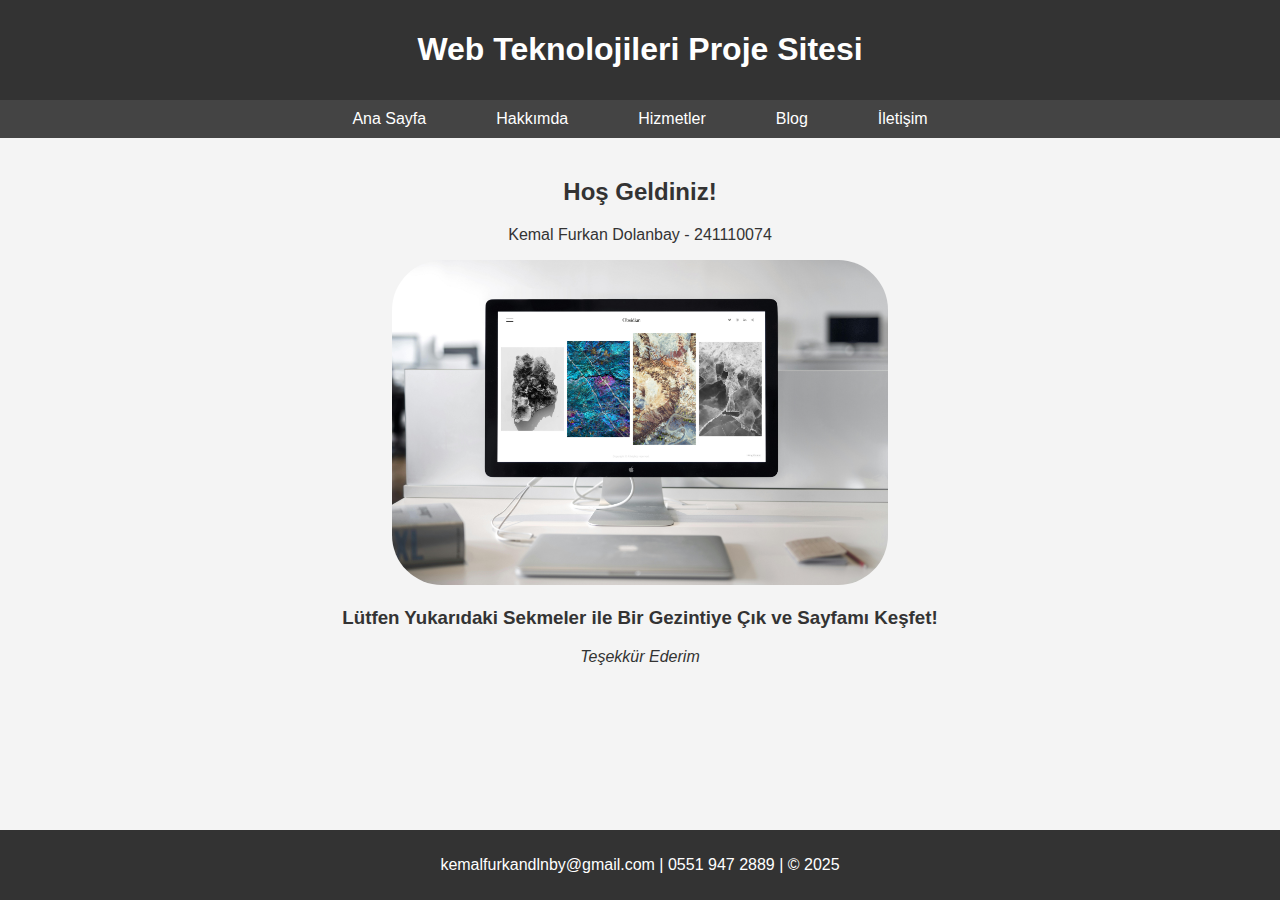
<file: KemalFurkan_Dolanbay_241110074/index.html>
<!DOCTYPE html>
<html lang="tr">
<head>
    <meta charset="UTF-8">
    <meta name="viewport" content="width=device-width, initial-scale=1.0">
    <title>Ana Sayfa</title>
    <link rel="stylesheet" href="styles.css">
</head>
<body>
    <header>
        <h1>Web Teknolojileri Proje Sitesi</h1>
    </header>
    <nav>
        <ul>
            <li><a href="index.html">Ana Sayfa</a></li>
            <li><a href="hakkimizda.html">Hakkımda</a></li>
            <li><a href="hizmetler.html">Hizmetler</a></li>
            <li><a href="blog.html">Blog</a></li>
            <li><a href="iletisim.html">İletişim</a></li>
        </ul>
    </nav>
    <main>
        <h2>Hoş Geldiniz!</h2>
        <div class="card">
            <p>Kemal Furkan Dolanbay - 241110074</p>
            <img src="website.jpg" alt="websitesi örneği" style="width: 40%; border-radius:50px;">
            <h3>Lütfen Yukarıdaki Sekmeler ile Bir Gezintiye Çık ve Sayfamı Keşfet!</h3>
            <i>Teşekkür Ederim</i>
        </div>
    </main>
    <footer>
        <p>kemalfurkandlnby@gmail.com | 0551 947 2889 | © 2025</p>
    </footer>
    <script src="script.js"></script>
</body>
</html>
</file>
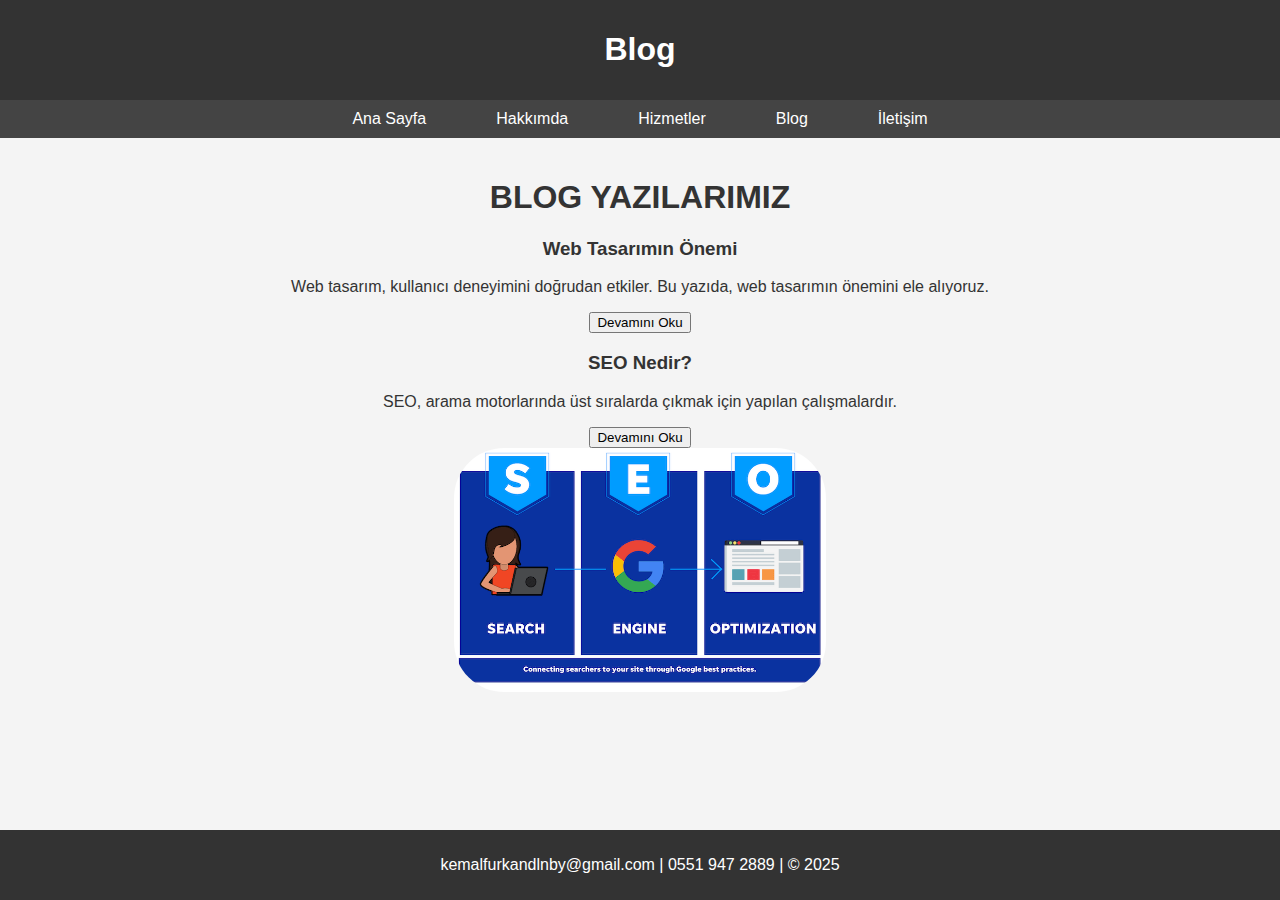
<file: KemalFurkan_Dolanbay_241110074/blog.html>
<!DOCTYPE html>
<html lang="tr">
<head>
    <meta charset="UTF-8">
    <meta name="viewport" content="width=device-width, initial-scale=1.0">
    <title>Blog</title>
    <link rel="stylesheet" href="styles.css">
</head>
<body>
    <header>
        <h1>Blog</h1>
    </header>
    <nav>
        <ul>
            <li><a href="index.html">Ana Sayfa</a></li>
            <li><a href="hakkimizda.html">Hakkımda</a></li>
            <li><a href="hizmetler.html">Hizmetler</a></li>
            <li><a href="blog.html">Blog</a></li>
            <li><a href="iletisim.html">İletişim</a></li>
        </ul>
    </nav>
    <main>
        <h1>BLOG YAZILARIMIZ</h1>
        <div class="card">
            <h3>Web Tasarımın Önemi</h3>
            <p>Web tasarım, kullanıcı deneyimini doğrudan etkiler. Bu yazıda, web tasarımın önemini ele alıyoruz.</p>
            <button onclick="toggleReadMore('more1')">Devamını Oku</button>
            <p id="more1" style="display:none;">Detaylı bilgi için lütfen bizimle iletişime geçin.</p>
        </div>
        <div class="card">
            <h3>SEO Nedir?</h3>
            <p>SEO, arama motorlarında üst sıralarda çıkmak için yapılan çalışmalardır.</p>
            <button onclick="toggleReadMore('more2')">Devamını Oku</button>
            <p id="more2" style="display:none;">SEO stratejileri hakkında daha fazla bilgi almak için bize ulaşın.</p>   
        </div>
        
        <img src="seo.png" alt="websitesi örneği" style="width: 30%; border-radius:50px;">
    </main>
    <footer>
        <p>kemalfurkandlnby@gmail.com | 0551 947 2889 | © 2025</p>
    </footer>
    <script src="script.js"></script>
</body>
</html>
</file>
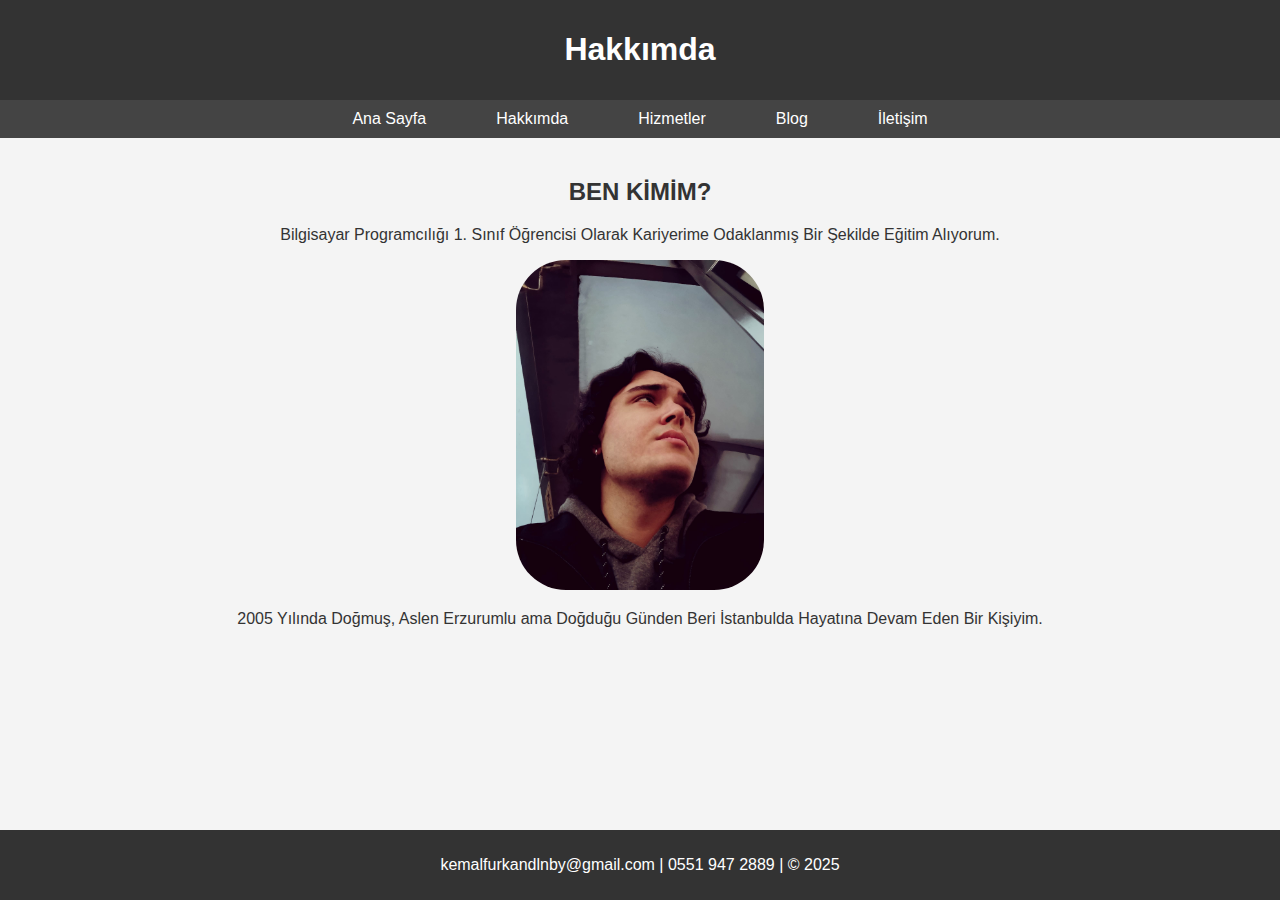
<file: KemalFurkan_Dolanbay_241110074/hakkimizda.html>
<!DOCTYPE html>
<html lang="tr">
<head>
    <meta charset="UTF-8">
    <meta name="viewport" content="width=device-width, initial-scale=1.0">
    <title>Hakkımızda</title>
    <link rel="stylesheet" href="styles.css">
</head>
<body>
    <header>
        <h1>Hakkımda</h1>
    </header>
    <nav>
        <ul>
            <li><a href="index.html">Ana Sayfa</a></li>
            <li><a href="hakkimizda.html">Hakkımda</a></li>
            <li><a href="hizmetler.html">Hizmetler</a></li>
            <li><a href="blog.html">Blog</a></li>
            <li><a href="iletisim.html">İletişim</a></li>
        </ul>
    </nav>
    <main>
        <h2>BEN KİMİM?</h2>
        <div class="card">
            <p>Bilgisayar Programcılığı 1. Sınıf Öğrencisi Olarak Kariyerime Odaklanmış Bir Şekilde Eğitim Alıyorum.</p>
            <img src="ben.jpg" alt="Hakkımızda Resmi" style="width: 20%; border-radius:50px;">
            <p>2005 Yılında Doğmuş, Aslen Erzurumlu ama Doğduğu Günden Beri İstanbulda Hayatına Devam Eden Bir Kişiyim.</p>
            <br/>
            
        </div>
    </main>
    <footer>
        <p>kemalfurkandlnby@gmail.com | 0551 947 2889 | © 2025</p>
    </footer>
    <script src="script.js"></script>
</body>
</html>
</file>
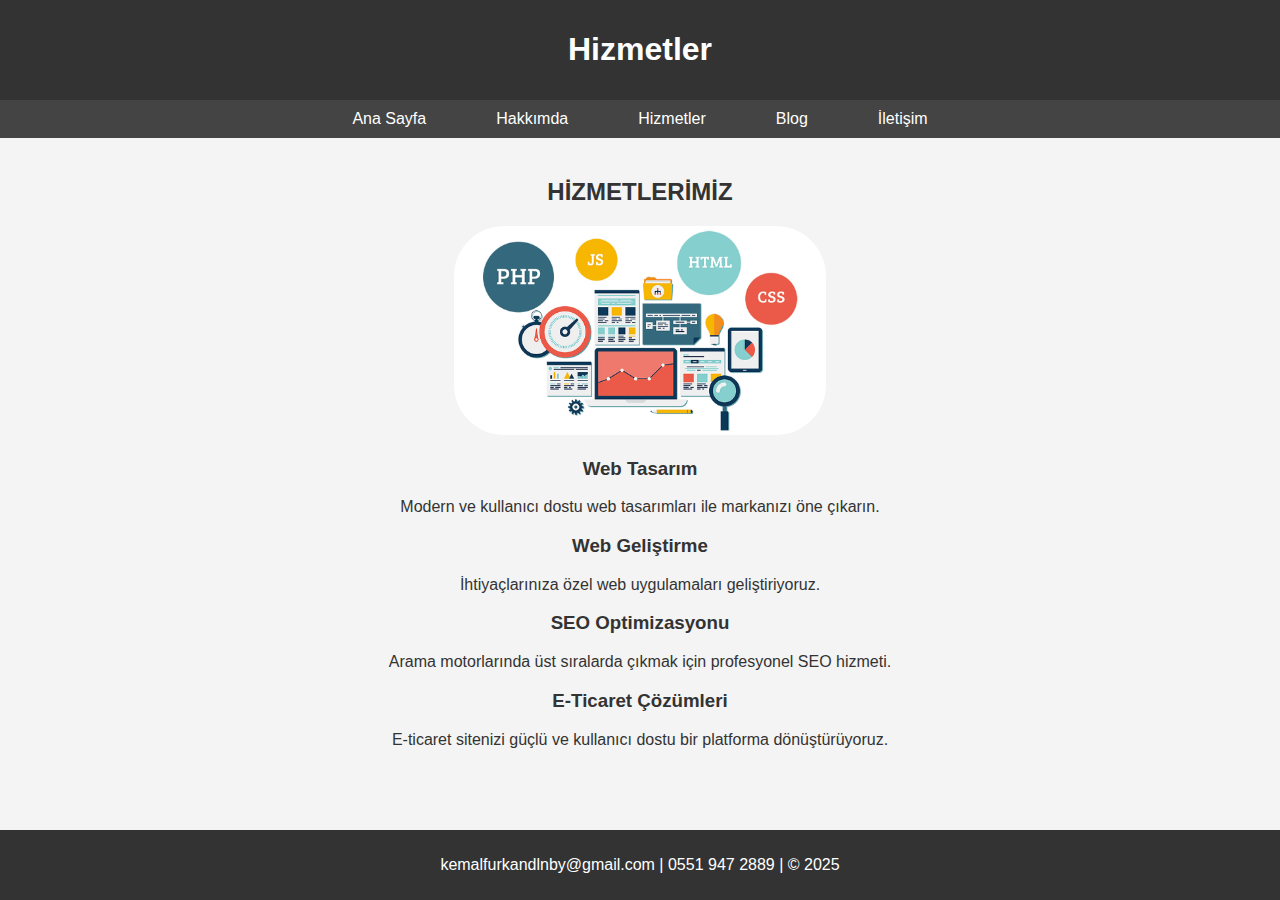
<file: KemalFurkan_Dolanbay_241110074/hizmetler.html>
<!DOCTYPE html>
<html lang="tr">
<head>
    <meta charset="UTF-8">
    <meta name="viewport" content="width=device-width, initial-scale=1.0">
    <title>Hizmetler</title>
    <link rel="stylesheet" href="styles.css">
</head>
<body>
    <header>
        <h1>Hizmetler</h1>
    </header>
    <nav>
        <ul>
            <li><a href="index.html">Ana Sayfa</a></li>
            <li><a href="hakkimizda.html">Hakkımda</a></li>
            <li><a href="hizmetler.html">Hizmetler</a></li>
            <li><a href="blog.html">Blog</a></li>
            <li><a href="iletisim.html">İletişim</a></li>
        </ul>
    </nav>
    <main>
        <h2>HİZMETLERİMİZ</h2>
        <img src="tasarim.jpg" alt="webtasarim ornegi" style="width: 30%; border-radius:50px;">
        <div class="card">
            <h3>Web Tasarım</h3>
            <p>Modern ve kullanıcı dostu web tasarımları ile markanızı öne çıkarın.</p>
        </div>
        <div class="card">
            <h3>Web Geliştirme</h3>
            <p>İhtiyaçlarınıza özel web uygulamaları geliştiriyoruz.</p>
        </div>
        <div class="card">
            <h3>SEO Optimizasyonu</h3>
            <p>Arama motorlarında üst sıralarda çıkmak için profesyonel SEO hizmeti.</p>
        </div>
        <div class="card">
            <h3>E-Ticaret Çözümleri</h3>
            <p>E-ticaret sitenizi güçlü ve kullanıcı dostu bir platforma dönüştürüyoruz.</p>
            
        </div>
    </main>
    <footer>
        <p>kemalfurkandlnby@gmail.com | 0551 947 2889 | © 2025</p>
    </footer>
    <script src="script.js"></script>
</body>
</html>
</file>
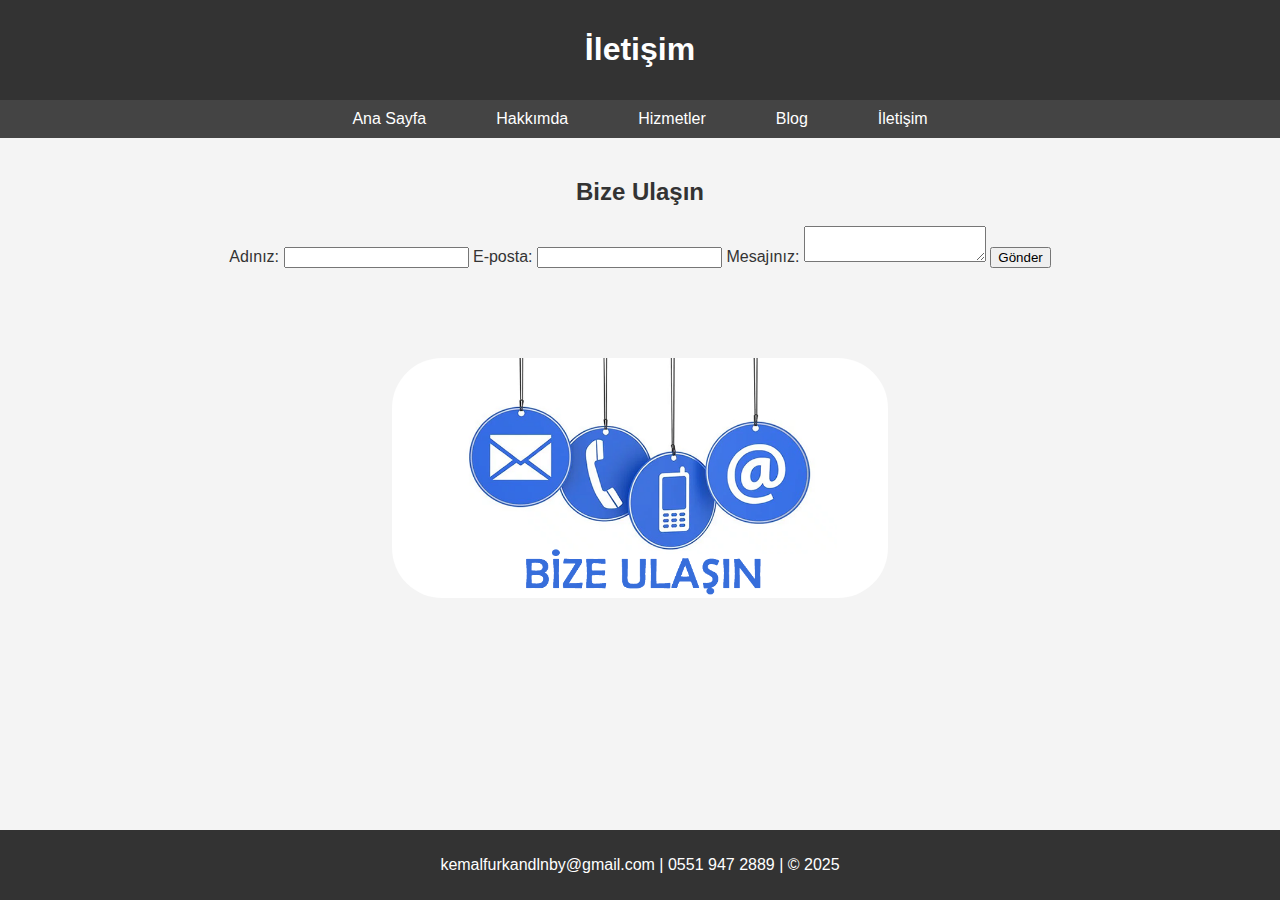
<file: KemalFurkan_Dolanbay_241110074/iletisim.html>
<!DOCTYPE html>
<html lang="tr">
<head>
    <meta charset="UTF-8">
    <meta name="viewport" content="width=device-width, initial-scale=1.0">
    <title>İletişim</title>
    <link rel="stylesheet" href="styles.css">
</head>
<body>
    <header>
        <h1>İletişim</h1>
    </header>
    <nav>
        <ul>
            <li><a href="index.html">Ana Sayfa</a></li>
            <li><a href="hakkimizda.html">Hakkımda</a></li>
            <li><a href="hizmetler.html">Hizmetler</a></li>
            <li><a href="blog.html">Blog</a></li>
            <li><a href="iletisim.html">İletişim</a></li>
        </ul>
    </nav>
    <main>
        <h2>Bize Ulaşın</h2>
        <div class="card">
            <form id="contactForm">
                <label for="name">Adınız:</label>
                <input type="text" id="name" required>
                <label for="email">E-posta:</label>
                <input type="email" id="email" required>
                <label for="message">Mesajınız:</label>
                <textarea id="message" required></textarea>
                <button type="submit">Gönder</button>
            </form>
            <br/><br/><br/><br/><br/>
            <img src="bize_ulasin.png" alt="websitesi örneği" style="width: 40%; border-radius:50px;">
        </div>
    </main>
    <footer>
        <p>kemalfurkandlnby@gmail.com | 0551 947 2889 | © 2025</p>
    </footer>
    <script src="script.js"></script>
</body>
</html>
</file>
<file: KemalFurkan_Dolanbay_241110074/styles.css>
body {
    font-family: Arial, sans-serif;
    margin: 0;
    padding: 0;
    background-color: #f4f4f4;
    color: #333;
}

header {
    background-color: #333;
    color: #fff;
    padding: 10px 0;
    text-align: center;
}

nav ul {
    list-style-type: none;
    padding: 0;
    margin: 0;
    background-color: #444;
    display: flex;
    justify-content: center;
}

nav ul li {
    margin: 0 15px;
}

nav ul li a {
    color: #fff;
    text-decoration: none;
    padding: 10px 20px;
    display: block;
}

nav ul li a:hover {
    background-color: #555;
}

main {
    padding: 20px;
    text-align: center;
}

footer {
    background-color: #333;
    color: #fff;
    text-align: center;
    padding: 10px 0;
    position: fixed;
    width: 100%;
    bottom: 0;
}

/* Flexbox Layout */
.container {
    display: flex;
    flex-wrap: wrap;
    justify-content: space-around;
}

/* Mobil Uyumluluk */
@media (max-width: 768px) {
    nav ul {
        flex-direction: column;
    }
    nav ul li {
        margin: 5px 0;
    }
}
</file>
